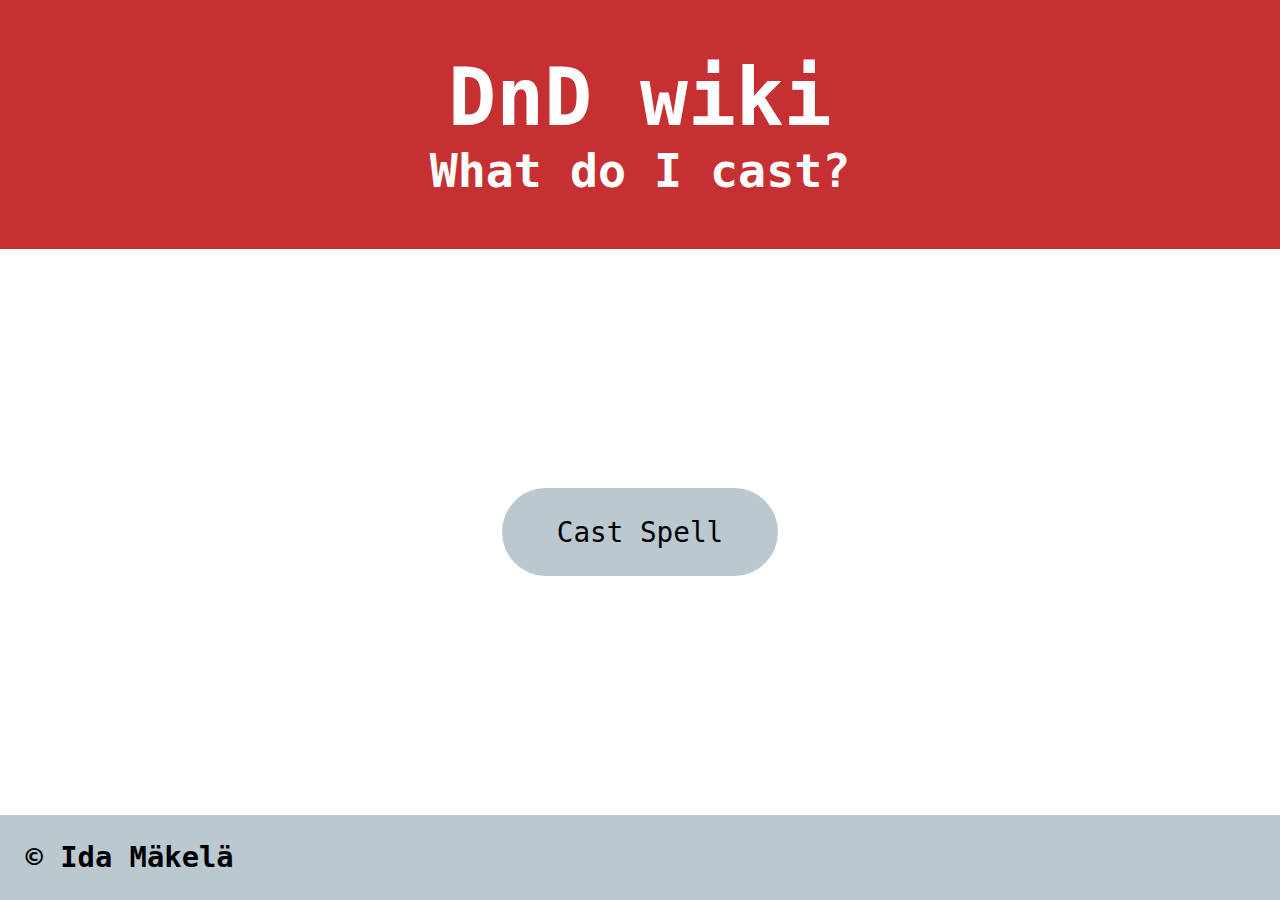
<file: projects/four-api/html/index.html>
<!DOCTYPE html>

<html lang="en">
    <head>
        <title>Dungeons and Dragons wiki - random spell generator</title>
        <meta name="viewport" content="width=device-width, initial-scale=1.0">
        <link rel="stylesheet" href="../css/style.css">
        <script src="../js/jquery-3.6.3.min.js"></script>
        <script src="../js/app.js" defer></script>
    </head>

    <body>
        <header>
            <h1>DnD wiki</h1>
            <h3>What do I cast?</h3>
        </header>

        <main>
            <button class="start">cast spell</button>
            <div class="spell-result">
                <h2 class="name"></h2>
                <div class="first box"></div>
                <div class="second box"></div>
                <div class="third box"></div>
            </div>
            <button class="restart">cast another spell</button>
        </main>

        <footer>
            <h2>&copy; Ida Mäkelä</h2>
        </footer>
    </body>
</html>
</file>
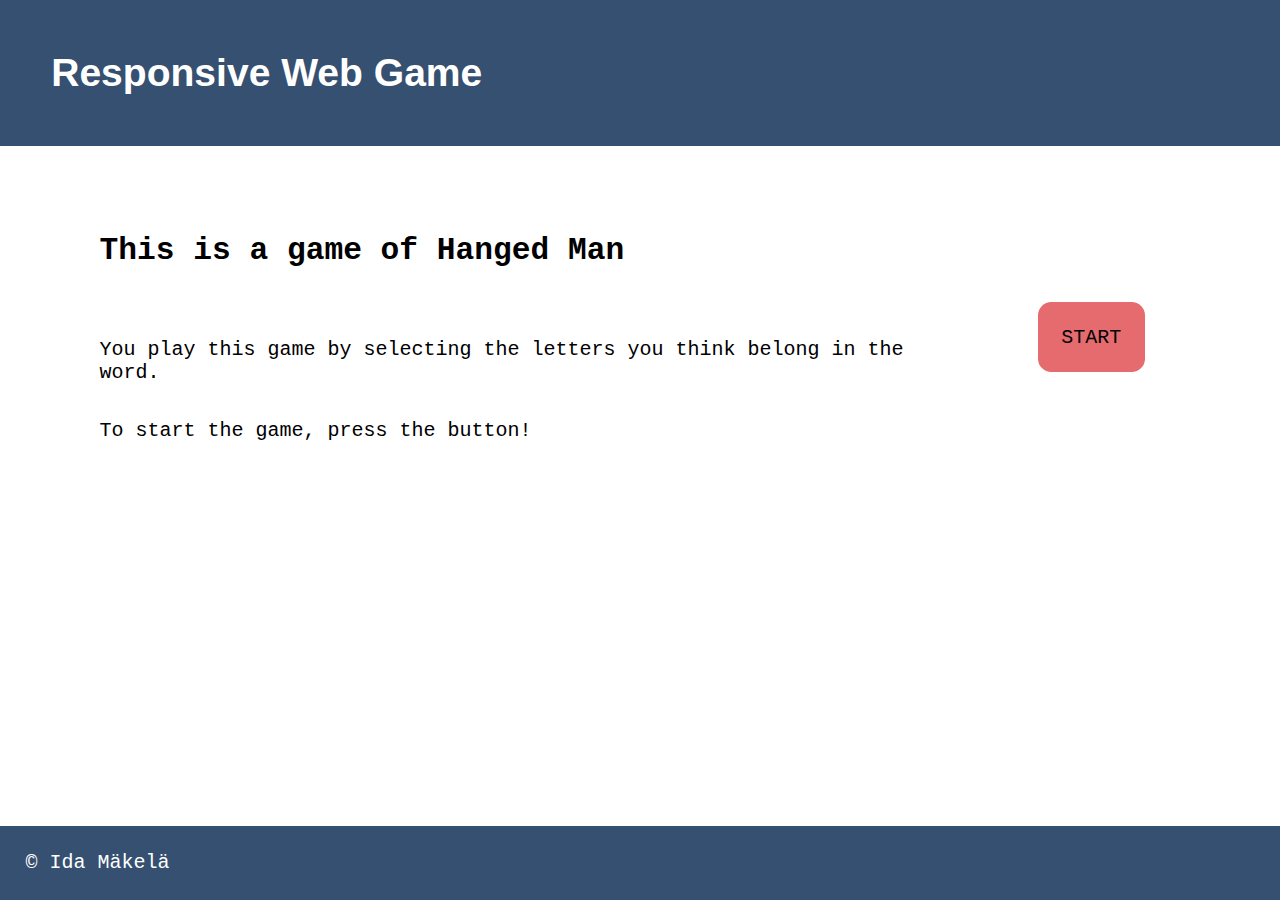
<file: projects/three-responsiveWebGame/html/index.html>
<!DOCTYPE html>

<html lang="en">
    <head>
        <title>JavaScript Web Game - Hanged Man</title>
        <meta name="viewport" content="width=device-width, initial-scale=1.0">
        <link rel="stylesheet" href="../css/style.css">
        <script src="../js/jquery-3.6.2.min.js"></script>
        <script src="../js/app.js" defer></script>
    </head>

    <body>
        <header>
            <h1>Responsive Web Game</h1>
        </header>

        <main>
            <div class="start-game">
                <div>
                    <h2 class="start-title">This is a game of Hanged Man</h2>
                    <p>You play this game by selecting the letters you think belong in the word.</p>
                    <p>To start the game, press the button!</p>
                </div>
                <button id="start-button"><p>START</p></button>
            </div>

            <div class="parent-container">
                <div class="score container"></div>
                <div class="progress container"></div>
            </div>

            <div class="answer"></div>

            <div class="container-keyboard">
                <div class="keyboard"></div>
            </div>

            <div class="cancel-restart">
                <button id="cancel-button"><p>CANCEL</p></button>
                <button id="restart-button"><p>RESTART</p></button>
            </div>
        </main>

        <footer>
            <p>&copy; Ida Mäkelä</p>
        </footer>
    </body>
</html>
</file>
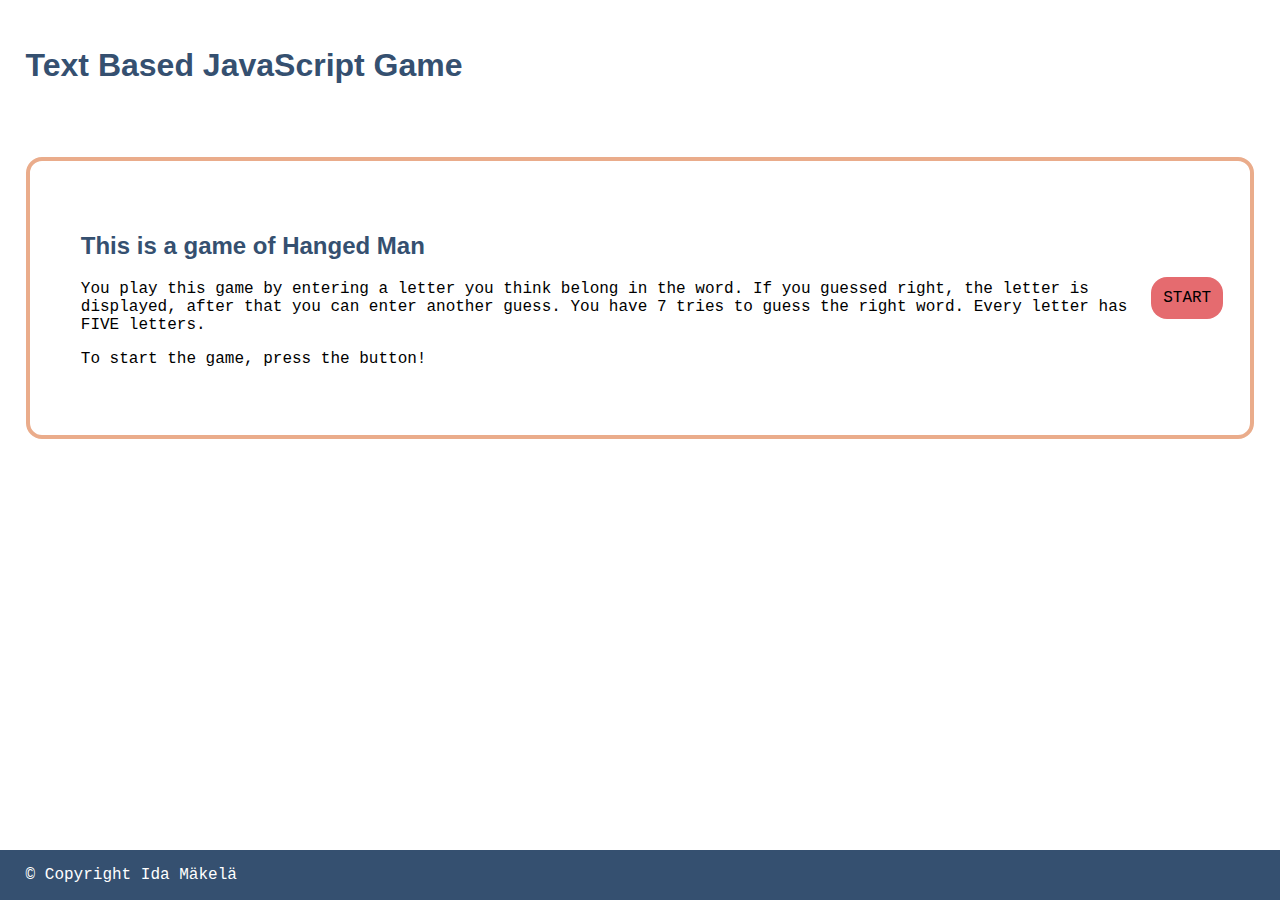
<file: projects/two-jsGame/html/index.html>
<!DOCTYPE html>

<html lang="en">
    <head>
        <title>Text Based JavaScript Game</title>
        <meta name="viewport" content="width=device-width, initial-scale=1.0">
        <link rel="stylesheet" href="../css/style.css">
        <script src="../js/game.js" defer></script>
    </head>
    <body>
        <header>
            <h1>Text Based JavaScript Game</h1>
        </header>
        <main>
            <div class="container">
                <div>
                    <h2>This is a game of Hanged Man</h2>
                    <p>
                        You play this game by entering a letter you think belong in the word. 
                        If you guessed right, the letter is displayed, after that you can enter another guess. 
                        You have 7 tries to guess the right word. Every letter has FIVE letters. 
                    </p>
                    <p>
                        To start the game, press the button!
                    </p>
                </div>
                <div>
                    <button id="startButton">START</button>
                </div>
            </div>
        </main>
        <footer>
            <p>&copy; Copyright Ida Mäkelä</p>
        </footer>
    </body>
</html>
</file>
<file: plugin/swiper-5.4.5/demos/010-default.html>
<!DOCTYPE html>
<html lang="en">
<head>
  <meta charset="utf-8">
  <title>Swiper demo</title>
  <!-- Link Swiper's CSS -->
  <link rel="stylesheet" href="../package/css/swiper.min.css">

  <!-- Demo styles -->
  <style>
    html, body {
      position: relative;
      height: 100%;
    }
    body {
      background: #eee;
      font-family: Helvetica Neue, Helvetica, Arial, sans-serif;
      font-size: 14px;
      color:#000;
      margin: 0;
      padding: 0;
    }
    .swiper-container {
      width: 100%;
      height: 100%;
    }
    .swiper-slide {
      text-align: center;
      font-size: 18px;
      background: #fff;

      /* Center slide text vertically */
      display: -webkit-box;
      display: -ms-flexbox;
      display: -webkit-flex;
      display: flex;
      -webkit-box-pack: center;
      -ms-flex-pack: center;
      -webkit-justify-content: center;
      justify-content: center;
      -webkit-box-align: center;
      -ms-flex-align: center;
      -webkit-align-items: center;
      align-items: center;
    }
  </style>
</head>
<body>
  <!-- Swiper -->
  <div class="swiper-container">
    <div class="swiper-wrapper">
      <div class="swiper-slide">Slide 1</div>
      <div class="swiper-slide">Slide 2</div>
      <div class="swiper-slide">Slide 3</div>
      <div class="swiper-slide">Slide 4</div>
      <div class="swiper-slide">Slide 5</div>
      <div class="swiper-slide">Slide 6</div>
      <div class="swiper-slide">Slide 7</div>
      <div class="swiper-slide">Slide 8</div>
      <div class="swiper-slide">Slide 9</div>
      <div class="swiper-slide">Slide 10</div>
    </div>
  </div>

  <!-- Swiper JS -->
  <script src="../package/js/swiper.min.js"></script>

  <!-- Initialize Swiper -->
  <script>
    var swiper = new Swiper('.swiper-container');
  </script>
</body>
</html>
</file>
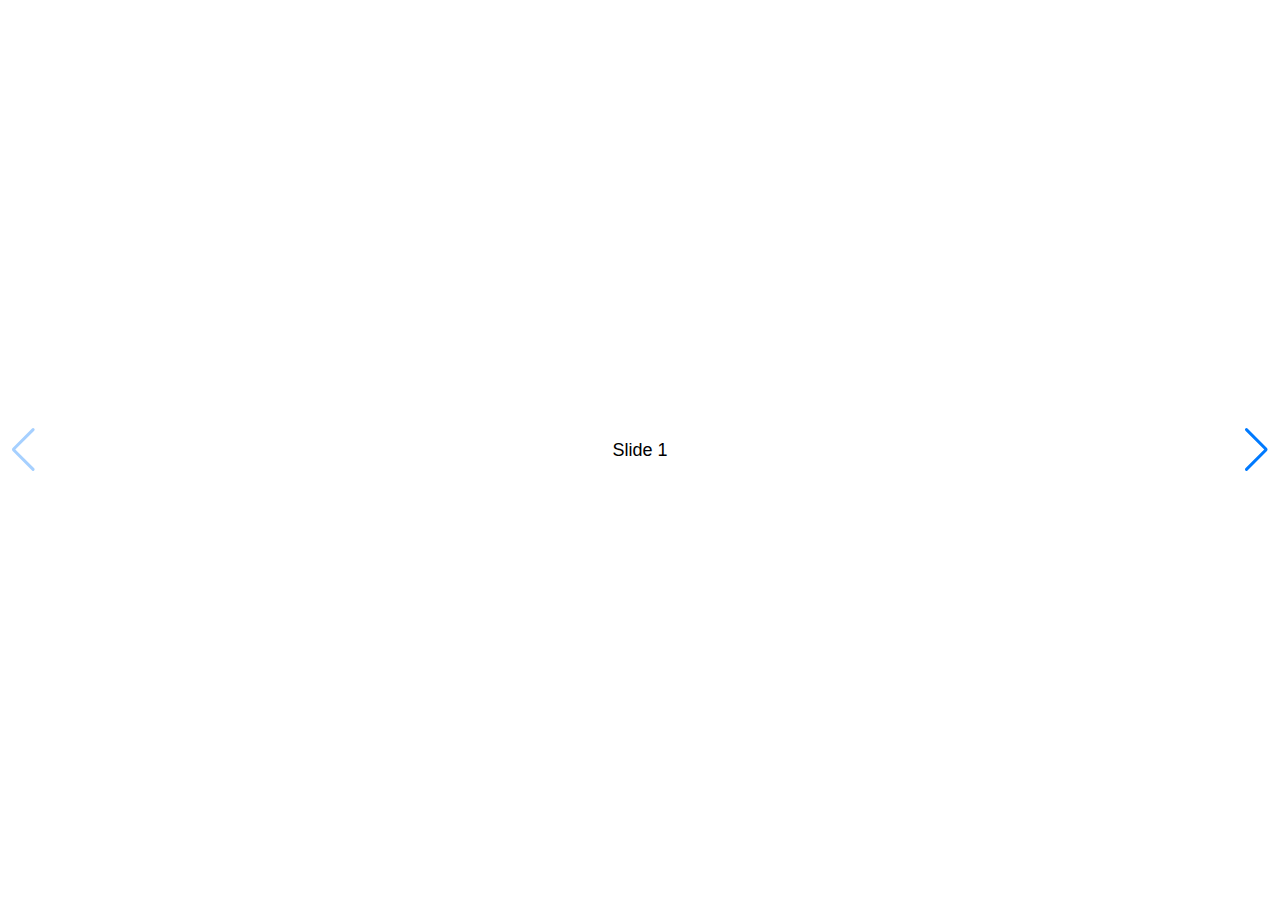
<file: plugin/swiper-5.4.5/demos/020-navigation.html>
<!DOCTYPE html>
<html lang="en">
<head>
  <meta charset="utf-8">
  <title>Swiper demo</title>
  <meta name="viewport" content="width=device-width, initial-scale=1, minimum-scale=1, maximum-scale=1">

  <!-- Link Swiper's CSS -->
  <link rel="stylesheet" href="../package/css/swiper.min.css">

  <!-- Demo styles -->
  <style>
    html, body {
      position: relative;
      height: 100%;
    }
    body {
      background: #eee;
      font-family: Helvetica Neue, Helvetica, Arial, sans-serif;
      font-size: 14px;
      color:#000;
      margin: 0;
      padding: 0;
    }
    .swiper-container {
      width: 100%;
      height: 100%;
    }
    .swiper-slide {
      text-align: center;
      font-size: 18px;
      background: #fff;

      /* Center slide text vertically */
      display: -webkit-box;
      display: -ms-flexbox;
      display: -webkit-flex;
      display: flex;
      -webkit-box-pack: center;
      -ms-flex-pack: center;
      -webkit-justify-content: center;
      justify-content: center;
      -webkit-box-align: center;
      -ms-flex-align: center;
      -webkit-align-items: center;
      align-items: center;
    }
  </style>
</head>
<body>
  <!-- Swiper -->
  <div class="swiper-container">
    <div class="swiper-wrapper">
      <div class="swiper-slide">Slide 1</div>
      <div class="swiper-slide">Slide 2</div>
      <div class="swiper-slide">Slide 3</div>
      <div class="swiper-slide">Slide 4</div>
      <div class="swiper-slide">Slide 5</div>
      <div class="swiper-slide">Slide 6</div>
      <div class="swiper-slide">Slide 7</div>
      <div class="swiper-slide">Slide 8</div>
      <div class="swiper-slide">Slide 9</div>
      <div class="swiper-slide">Slide 10</div>
    </div>
    <!-- Add Arrows -->
    <div class="swiper-button-next"></div>
    <div class="swiper-button-prev"></div>
  </div>

  <!-- Swiper JS -->
  <script src="../package/js/swiper.min.js"></script>

  <!-- Initialize Swiper -->
  <script>
    var swiper = new Swiper('.swiper-container', {
      navigation: {
        nextEl: '.swiper-button-next',
        prevEl: '.swiper-button-prev',
      },
    });
  </script>
</body>
</html>
</file>
<file: plugin/swiper-5.4.5/demos/030-pagination.html>
<!DOCTYPE html>
<html lang="en">
<head>
  <meta charset="utf-8">
  <title>Swiper demo</title>
  <meta name="viewport" content="width=device-width, initial-scale=1, minimum-scale=1, maximum-scale=1">

  <!-- Link Swiper's CSS -->
  <link rel="stylesheet" href="../package/css/swiper.min.css">

  <!-- Demo styles -->
  <style>
    html, body {
      position: relative;
      height: 100%;
    }
    body {
      background: #eee;
      font-family: Helvetica Neue, Helvetica, Arial, sans-serif;
      font-size: 14px;
      color:#000;
      margin: 0;
      padding: 0;
    }
    .swiper-container {
      width: 100%;
      height: 100%;
    }
    .swiper-slide {
      text-align: center;
      font-size: 18px;
      background: #fff;

      /* Center slide text vertically */
      display: -webkit-box;
      display: -ms-flexbox;
      display: -webkit-flex;
      display: flex;
      -webkit-box-pack: center;
      -ms-flex-pack: center;
      -webkit-justify-content: center;
      justify-content: center;
      -webkit-box-align: center;
      -ms-flex-align: center;
      -webkit-align-items: center;
      align-items: center;
    }
  </style>
</head>
<body>
  <!-- Swiper -->
  <div class="swiper-container">
    <div class="swiper-wrapper">
      <div class="swiper-slide">Slide 1</div>
      <div class="swiper-slide">Slide 2</div>
      <div class="swiper-slide">Slide 3</div>
      <div class="swiper-slide">Slide 4</div>
      <div class="swiper-slide">Slide 5</div>
      <div class="swiper-slide">Slide 6</div>
      <div class="swiper-slide">Slide 7</div>
      <div class="swiper-slide">Slide 8</div>
      <div class="swiper-slide">Slide 9</div>
      <div class="swiper-slide">Slide 10</div>
    </div>
    <!-- Add Pagination -->
    <div class="swiper-pagination"></div>
  </div>

  <!-- Swiper JS -->
  <script src="../package/js/swiper.min.js"></script>

  <!-- Initialize Swiper -->
  <script>
    var swiper = new Swiper('.swiper-container', {
      pagination: {
        el: '.swiper-pagination',
      },
    });
  </script>
</body>
</html>
</file>
<file: plugin/swiper-5.4.5/demos/040-pagination-dynamic.html>
<!DOCTYPE html>
<html lang="en">
<head>
  <meta charset="utf-8">
  <title>Swiper demo</title>
  <meta name="viewport" content="width=device-width, initial-scale=1, minimum-scale=1, maximum-scale=1">

  <!-- Link Swiper's CSS -->
  <link rel="stylesheet" href="../package/css/swiper.min.css">

  <!-- Demo styles -->
  <style>
    html, body {
      position: relative;
      height: 100%;
    }
    body {
      background: #eee;
      font-family: Helvetica Neue, Helvetica, Arial, sans-serif;
      font-size: 14px;
      color:#000;
      margin: 0;
      padding: 0;
    }
    .swiper-container {
      width: 100%;
      height: 100%;
    }
    .swiper-slide {
      text-align: center;
      font-size: 18px;
      background: #fff;

      /* Center slide text vertically */
      display: -webkit-box;
      display: -ms-flexbox;
      display: -webkit-flex;
      display: flex;
      -webkit-box-pack: center;
      -ms-flex-pack: center;
      -webkit-justify-content: center;
      justify-content: center;
      -webkit-box-align: center;
      -ms-flex-align: center;
      -webkit-align-items: center;
      align-items: center;
    }
  </style>
</head>
<body>
  <!-- Swiper -->
  <div class="swiper-container">
    <div class="swiper-wrapper">
      <div class="swiper-slide">Slide 1</div>
      <div class="swiper-slide">Slide 2</div>
      <div class="swiper-slide">Slide 3</div>
      <div class="swiper-slide">Slide 4</div>
      <div class="swiper-slide">Slide 5</div>
      <div class="swiper-slide">Slide 6</div>
      <div class="swiper-slide">Slide 7</div>
      <div class="swiper-slide">Slide 8</div>
      <div class="swiper-slide">Slide 9</div>
      <div class="swiper-slide">Slide 10</div>
    </div>
    <!-- Add Pagination -->
    <div class="swiper-pagination"></div>
  </div>

  <!-- Swiper JS -->
  <script src="../package/js/swiper.min.js"></script>

  <!-- Initialize Swiper -->
  <script>
    var swiper = new Swiper('.swiper-container', {
      pagination: {
        el: '.swiper-pagination',
        dynamicBullets: true,
      },
    });
  </script>
</body>
</html>
</file>
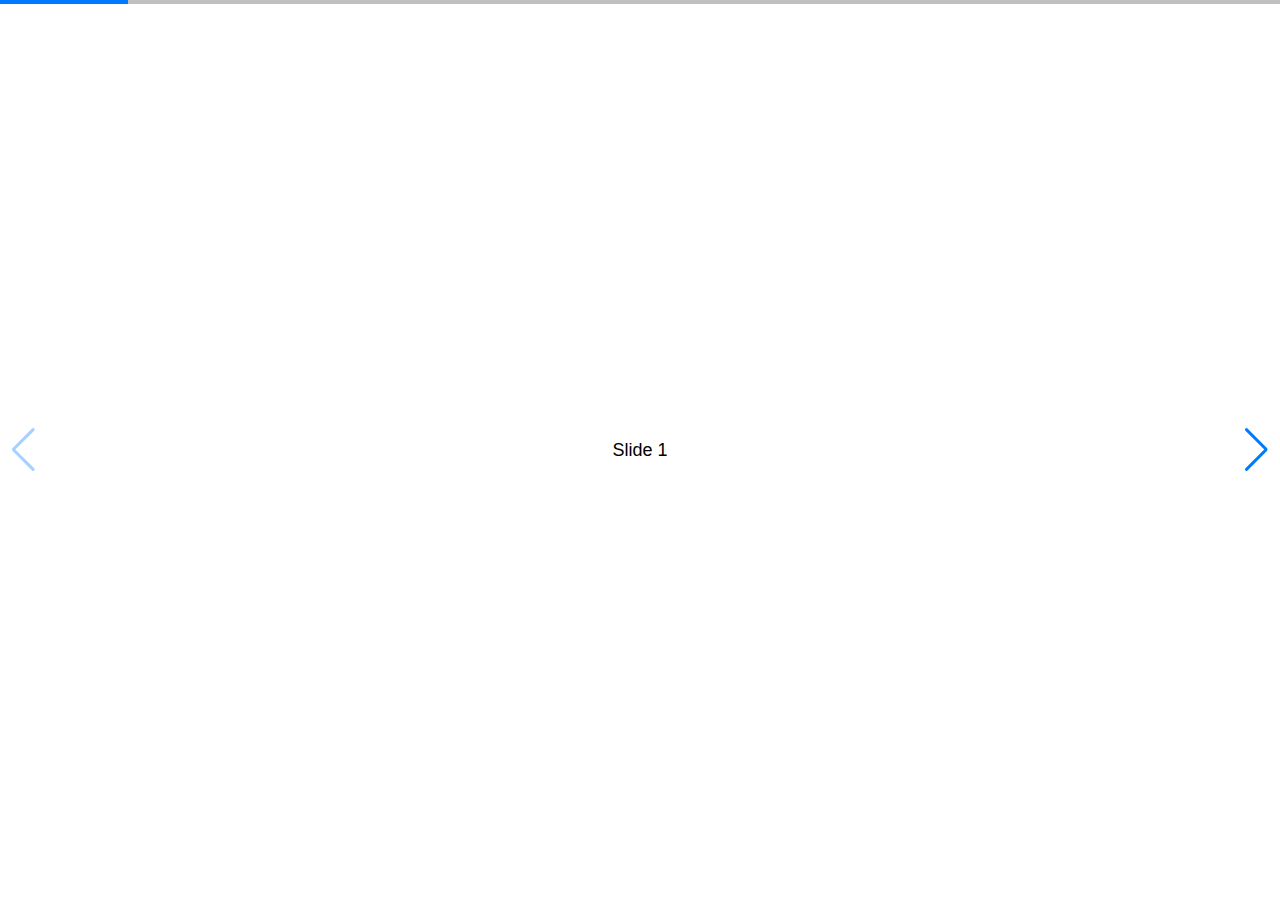
<file: plugin/swiper-5.4.5/demos/050-pagination-progress.html>
<!DOCTYPE html>
<html lang="en">
<head>
  <meta charset="utf-8">
  <title>Swiper demo</title>
  <!-- Link Swiper's CSS -->
  <link rel="stylesheet" href="../package/css/swiper.min.css">

  <!-- Demo styles -->
  <style>
    html, body {
      position: relative;
      height: 100%;
    }
    body {
      background: #eee;
      font-family: Helvetica Neue, Helvetica, Arial, sans-serif;
      font-size: 14px;
      color:#000;
      margin: 0;
      padding: 0;
    }
    .swiper-container {
      width: 100%;
      height: 100%;
    }
    .swiper-slide {
      text-align: center;
      font-size: 18px;
      background: #fff;

      /* Center slide text vertically */
      display: -webkit-box;
      display: -ms-flexbox;
      display: -webkit-flex;
      display: flex;
      -webkit-box-pack: center;
      -ms-flex-pack: center;
      -webkit-justify-content: center;
      justify-content: center;
      -webkit-box-align: center;
      -ms-flex-align: center;
      -webkit-align-items: center;
      align-items: center;
    }
  </style>
</head>
<body>
  <!-- Swiper -->
  <div class="swiper-container">
    <div class="swiper-wrapper">
      <div class="swiper-slide">Slide 1</div>
      <div class="swiper-slide">Slide 2</div>
      <div class="swiper-slide">Slide 3</div>
      <div class="swiper-slide">Slide 4</div>
      <div class="swiper-slide">Slide 5</div>
      <div class="swiper-slide">Slide 6</div>
      <div class="swiper-slide">Slide 7</div>
      <div class="swiper-slide">Slide 8</div>
      <div class="swiper-slide">Slide 9</div>
      <div class="swiper-slide">Slide 10</div>
    </div>
    <!-- Add Pagination -->
    <div class="swiper-pagination"></div>
    <!-- Add Arrows -->
    <div class="swiper-button-next"></div>
    <div class="swiper-button-prev"></div>
  </div>

  <!-- Swiper JS -->
  <script src="../package/js/swiper.min.js"></script>

  <!-- Initialize Swiper -->
  <script>
    var swiper = new Swiper('.swiper-container', {
      pagination: {
        el: '.swiper-pagination',
        type: 'progressbar',
      },
      navigation: {
        nextEl: '.swiper-button-next',
        prevEl: '.swiper-button-prev',
      },
    });
  </script>
</body>
</html>
</file>
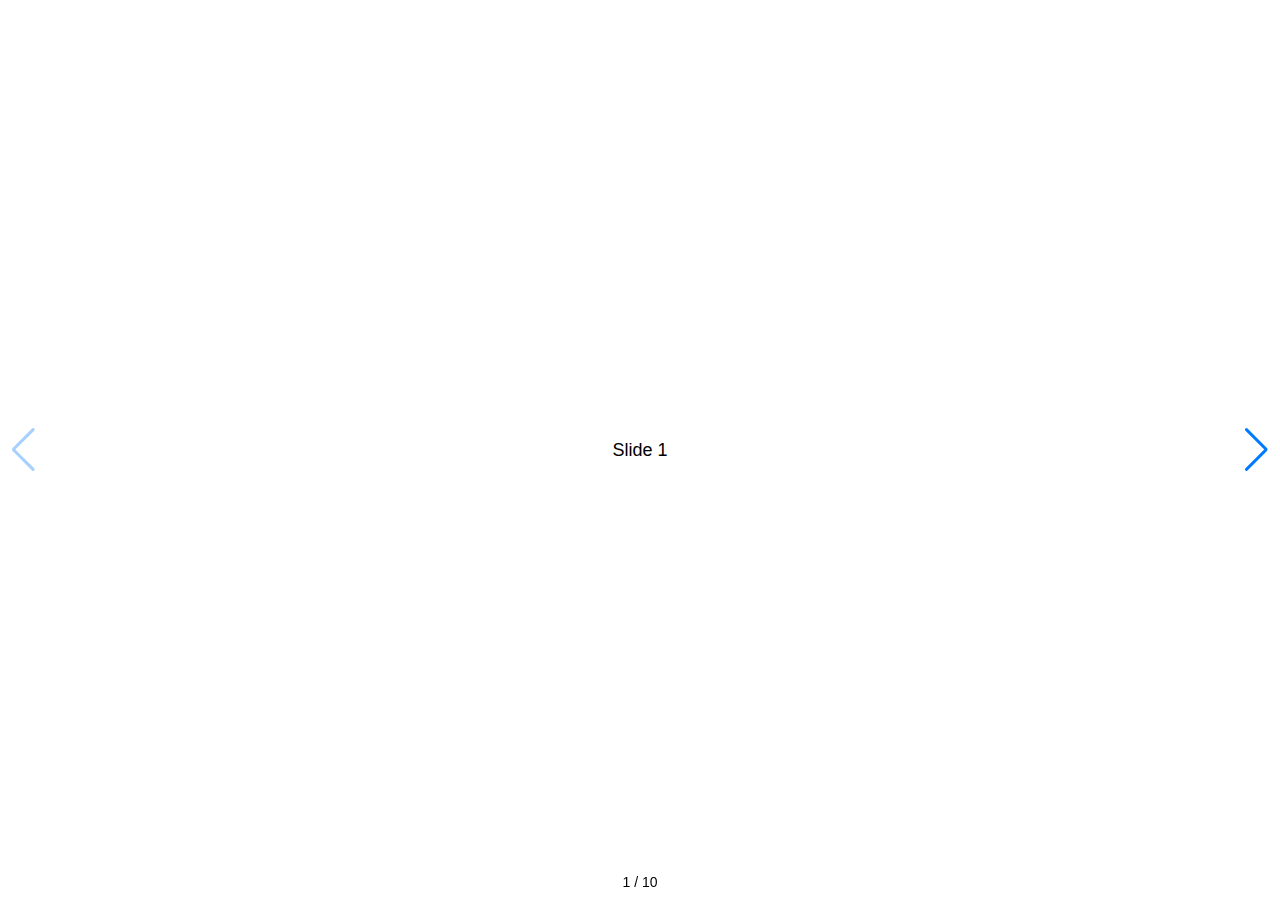
<file: plugin/swiper-5.4.5/demos/060-pagination-fraction.html>
<!DOCTYPE html>
<html lang="en">
<head>
  <meta charset="utf-8">
  <title>Swiper demo</title>
  <!-- Link Swiper's CSS -->
  <link rel="stylesheet" href="../package/css/swiper.min.css">

  <!-- Demo styles -->
  <style>
    html, body {
      position: relative;
      height: 100%;
    }
    body {
      background: #eee;
      font-family: Helvetica Neue, Helvetica, Arial, sans-serif;
      font-size: 14px;
      color:#000;
      margin: 0;
      padding: 0;
    }
    .swiper-container {
      width: 100%;
      height: 100%;
    }
    .swiper-slide {
      text-align: center;
      font-size: 18px;
      background: #fff;

      /* Center slide text vertically */
      display: -webkit-box;
      display: -ms-flexbox;
      display: -webkit-flex;
      display: flex;
      -webkit-box-pack: center;
      -ms-flex-pack: center;
      -webkit-justify-content: center;
      justify-content: center;
      -webkit-box-align: center;
      -ms-flex-align: center;
      -webkit-align-items: center;
      align-items: center;
    }
  </style>
</head>
<body>
  <!-- Swiper -->
  <div class="swiper-container">
    <div class="swiper-wrapper">
      <div class="swiper-slide">Slide 1</div>
      <div class="swiper-slide">Slide 2</div>
      <div class="swiper-slide">Slide 3</div>
      <div class="swiper-slide">Slide 4</div>
      <div class="swiper-slide">Slide 5</div>
      <div class="swiper-slide">Slide 6</div>
      <div class="swiper-slide">Slide 7</div>
      <div class="swiper-slide">Slide 8</div>
      <div class="swiper-slide">Slide 9</div>
      <div class="swiper-slide">Slide 10</div>
    </div>
    <!-- Add Pagination -->
    <div class="swiper-pagination"></div>
    <!-- Add Arrows -->
    <div class="swiper-button-next"></div>
    <div class="swiper-button-prev"></div>
  </div>

  <!-- Swiper JS -->
  <script src="../package/js/swiper.min.js"></script>

  <!-- Initialize Swiper -->
  <script>
    var swiper = new Swiper('.swiper-container', {
      pagination: {
        el: '.swiper-pagination',
        type: 'fraction',
      },
      navigation: {
        nextEl: '.swiper-button-next',
        prevEl: '.swiper-button-prev',
      },
    });
  </script>
</body>
</html>
</file>
<file: projects/four-api/css/style.css>
:root {
    --main-color: #FFFFFF;
    --second-color: #C73032;
    --accent-color: #264C5E;
    --light-accent-color: #bbc8cf;

    font-size: 16px;
}

* {
    box-sizing: border-box;
    margin: 0;
}

html {
    height: 100vh;
}

body {
    display: flex;
    flex-direction: column;
    font-family: monospace;
    height: 100%;
}

header {
    background-color: var(--second-color);
    color: var(--main-color);
    font-size: 2.488rem;
    padding: 8%;
    text-align: center;
}

main {
    align-items: center;
    display: flex;
    flex-direction: column;
    flex-grow: 1;
    justify-content: center;
}

.search-field {
    font-size: 1.2rem;
    margin: 4%;
}

.search-field option,
.search-field select {
    cursor: pointer;
    font-family: monospace;
    font-size: 1.2rem;
    text-transform: capitalize;
}

button {
    background-color: var(--light-accent-color);
    border-radius: 4rem;
    border: none;
    cursor: pointer;
    font-family: monospace;
    font-size: 1.728rem;
    margin: 8%;
    padding: 1em 2em 1em 2em;
    text-transform: capitalize;
}

button:hover {
    background-color: var(--accent-color);
    color: var(--main-color);
}

.spell-result {
    margin: 6% 4% 0 4%;
    max-width: 558px;
}

.spell-result p {
    margin: 1% 1% 1% 0;
}

.box {
    margin: 4% 0 4% 0;
}

footer {
    background-color: var(--light-accent-color);
    font-size: 1.2rem;
    padding: 4%;
}

@media screen and (min-width: 991px) {
    header {
        padding: 4%;
    }

    .spell-result {
        margin: 4% 4% 0% 4%;
    }
    
    .box {
        margin: 2% 0 2% 0;
    }

    footer {
        padding: 2%;
    }
}
</file>
<file: projects/three-responsiveWebGame/css/style.css>
:root {
    --main-color: #FFFFFF;
    --secondary-color: #355070;
    --accent-color: #E56B6F;

    --title-font: Verdana, Geneva, Tahoma, sans-serif;
    --body-font: 'Courier New', Courier, monospace;  

    font-size: 16px;
}

* {
    box-sizing: border-box;
    margin: 0;
    padding: 0;
}

html {
    height: 100vh;
}

body {
    display: flex;
    flex-direction: column;
    height: 100%;
}

header,
footer {
    background-color: var(--secondary-color);
    color: var(--main-color);
    padding: 4%;
}

main {
    display: flex;
    flex-direction: column;
    flex-grow: 1;
}

h1 {
    font-family: var(--title-font);
    font-size: 1.953rem;
    margin: 4%;
}

h2 {
    font-family: var(--body-font);
    font-size: 1.563rem;
    padding-bottom: 8%;
}

h3 {
    font-family: var(--body-font);
    font-size: 1.25rem;
}

p {
    font-family: var(--body-font);
    font-size: 1rem;
}

button {
    border: none;
    padding: 5%;
}

button:hover {
    background-color: var(--secondary-color);
    color: var(--main-color);
    cursor: pointer;
}

button:disabled {
    background-color: #5f7590b0;
    color: var(--main-color);
}

.cancel-restart button,
#start-button {
    align-self: center;
    background-color: var(--accent-color);
    border-radius: 1em;
    margin: 6%;
}

.start-game {
    display: flex;
    flex-direction: column;
    margin: 4%;
}

.start-game div h2,
.start-game div p {
    margin: 4%;
}

.parent-container {
    display: flex;
    flex-direction: column;
    justify-content: center;
}

.container {
    border: 4px var(--secondary-color) dashed;
    margin: 4%;
    padding: 4%;
    text-align: center;
}

.progress {
    min-height: 162px;
}

.answer {
    font-family: var(--body-font);
    font-size: 1.953rem;
    font-weight: 600;
    min-height: 38px;
    padding: 8%;
    text-align: center;
}

.container-keyboard {
    display: flex;
    justify-content: center;
}

.keyboard {
    display: flex;
    flex-wrap: wrap;
    justify-content: center;
    margin: 4% 0 0 0;
    max-width: 620px;
}

.keyboard button {
    align-items: center;
    background-color: #6699CC;
    display: flex;
    font-weight: 700;
    justify-content: center;
    margin: 0.5%;
    min-height: 54px;
    min-width: 48px;
}

.keyboard button:hover,
.keyboard button:disabled {
    background-color: #6699cc5c;
}

.cancel-restart {
    display: flex;
    justify-content: center;
}

@media screen and (min-width: 500px) {
    h1 {
        font-size: 2.441rem;
        margin: 2%;
    }
    
    h2 {
        font-size: 1.953rem;
        padding-bottom: 4%;
    }
    
    h3 {
        font-size: 1.563rem;
    }
    
    p {
        font-size: 1.25rem;
    }

    .parent-container {
        align-items: center;
    }

    .container {
        min-width: 450px;
        margin: 2%;
    }

    .progress {
        min-height: 188px;
    }

    .answer {
        padding: 3%;
    }
}

@media screen and (min-width: 999px) {
    footer {
        padding: 2%;
    }

    h1 {
        margin: 0;
    }

    .start-game {
        align-items: center;
        flex-direction: row;
        justify-content: space-around;
    }

    .parent-container {
        align-items: center;
        display: flex;
    }

    .score {
        margin: 1%;
        padding: 1%;
    }

    .progress {
        min-height: 189px;
        padding: 2%;
    }

    .answer {
        padding: 2%;
    }

    .keyboard {
        max-width: 880px;

    }

    .keyboard button {
        font-size: 1.25rem;
        max-height: 54px;
        max-width: 48px;
    }

    .cancel-restart button,
    #start-button {
        padding: 2%;
    }

    .cancel-restart button {
        margin: 4%;
    }
}
</file>
<file: projects/two-jsGame/css/style.css>
:root {
    --main-color: #EAAC8B;
    --secondary-color: #355070;
    --accent-color: #E56B6F;
    --font-color: #FFFFFF;

    --title-font: Verdana, Geneva, Tahoma, sans-serif;
    --body-font: 'Courier New', Courier, monospace;  
}

html {
    height: 100vh;
}

body {
    display: flex;
    flex-direction: column;
    height: 100%;
    margin: 0;
}

header {
    padding: 2%;
}

footer {
    background-color: var(--secondary-color);
    color: var(--font-color);
    padding-left: 2%;
}

main {
    display: flex;
    flex-direction: column;
    flex-grow: 1;
}

.container {
    align-items: center;
    border-radius: 1em;
    border: 4px solid var(--main-color);
    display: flex;
    flex-direction: column;
    margin: 2%;
    padding: 4%;
}

h1,
h2 {
    font-family: var(--title-font);
    color: var(--secondary-color);
}

p,
button {
    font-family: var(--body-font);
}

button {
    background-color: var(--accent-color);
    border-radius: 1em;
    border: none;
    font-size: 1em;
    padding: 25%;
}

button:hover {
    background-color: var(--secondary-color);
    color: var(--font-color);
    cursor: pointer;
}

@media screen and (min-width: 999px) {
    .container {
        flex-direction: row;
        justify-content: space-around;
    }
}
</file>
